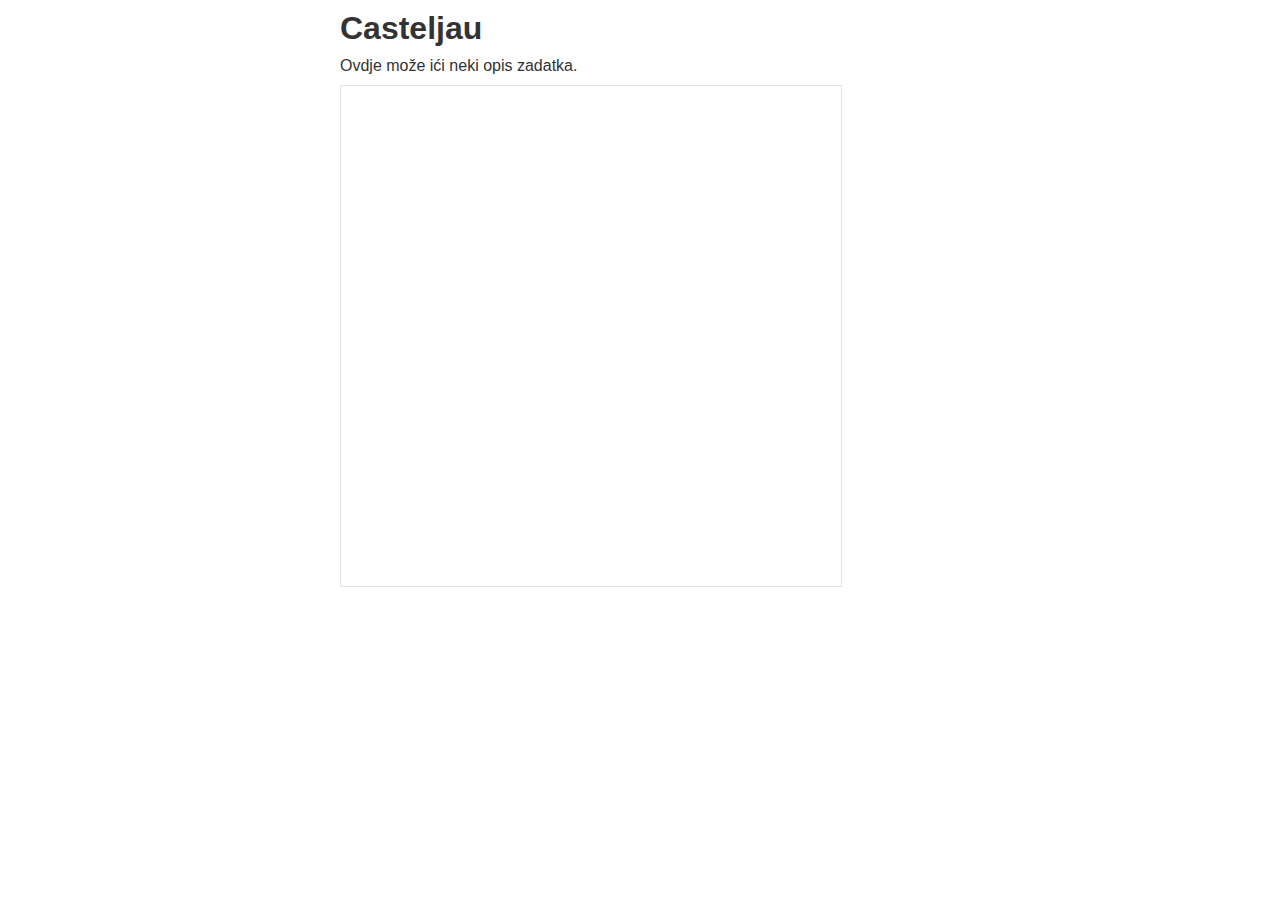
<file: casteljau.html>
<!DOCTYPE html>
<html>
<head>
  <meta charset="utf-8" />
  <title>App</title>
  <style>
    * {
      margin: 0;
      padding: 0;
      position: relative;
    }
    
    body {
      font-family: 'Gill Sans', 'Gill Sans MT', Calibri, 'Trebuchet MS', sans-serif;
      color: #333;
    }

    body, #wrap {
      overflow-x: hidden;
      overflow-y: hidden;
    }

    p {
      padding: 10px 0;
    }

    #container {
      width: 600px; 
      margin: 10px auto;
    }

    #wrap {
      width: 500px;
      height: 500px;
      border: 1px solid #e3e3e3;
    }
  </style>
</head>

<body>
  <div id="container">
    <h1>Casteljau</h1>

    <p>Ovdje može ići neki opis zadatka.</p>

    <div id="wrap"></div>
  </div>

  <script src="https://rawgithub.com/mrdoob/three.js/master/build/three.js"></script>
  <script src="./lib/Constants.js"></script>
  <script src="./lib/Helpers.js"></script>
  <script src="./lib/IntersectionFinder.js"></script>
  <script src="./lib/ObjectHelper2D.js"></script>
  <script src="./lib/HelperLinesHandler.js"></script>
  <script src="./lib/ScreenMovementHandler.js"></script>
  <script src="./lib/Display2D.js"></script>
  <script src="./lib/ResizeHandler.js"></script>
  <script src="./lib/problems/DeCasteljau.js"></script>

  <script>animate();</script>
</body>
</html>
</file>
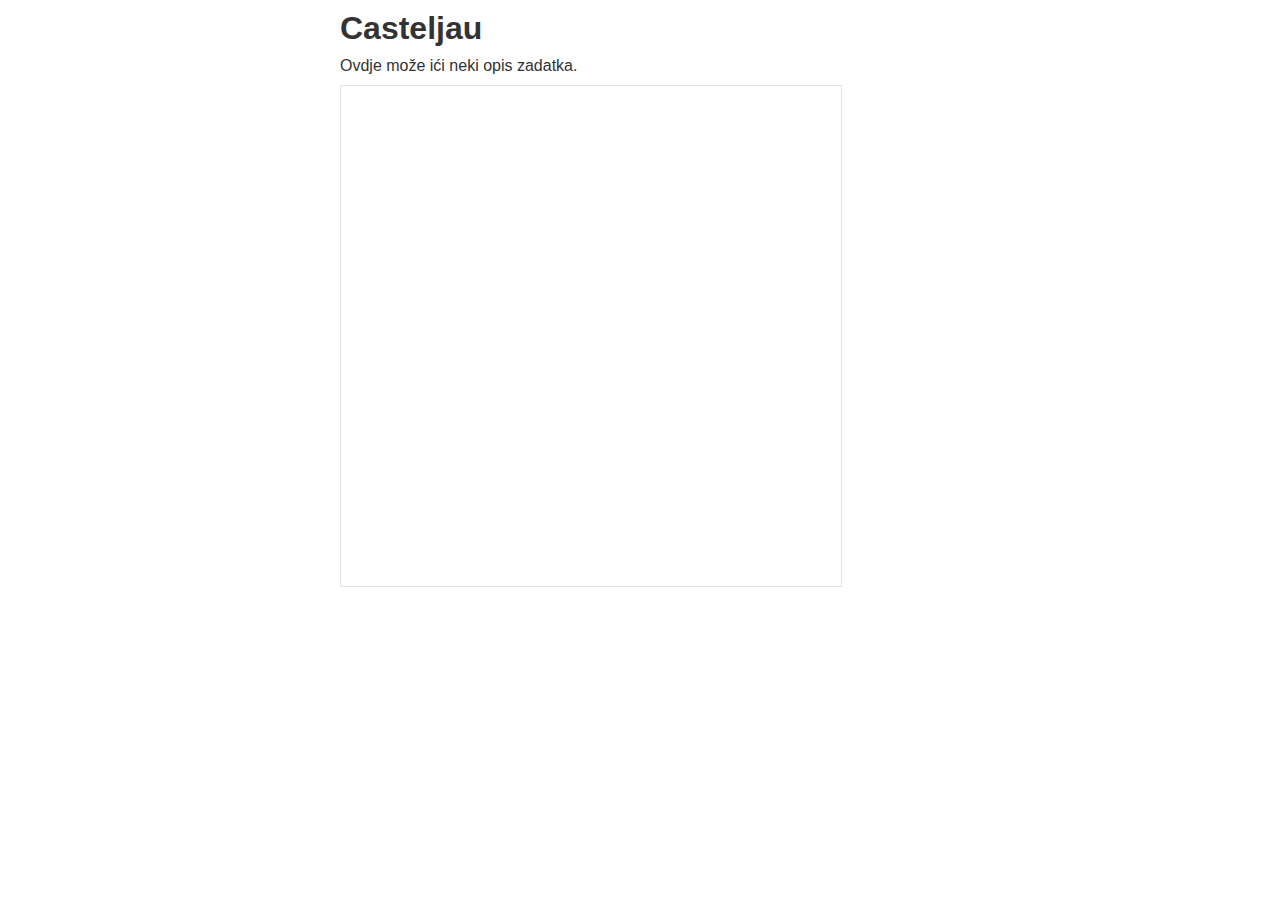
<file: server/public/casteljau.html>
<!DOCTYPE html>
<html>
<head>
  <meta charset="utf-8" />
  <title>App</title>
  <style>
    * {
      margin: 0;
      padding: 0;
      position: relative;
    }
    
    body {
      font-family: 'Gill Sans', 'Gill Sans MT', Calibri, 'Trebuchet MS', sans-serif;
      color: #333;
    }

    body, #wrap {
      overflow-x: hidden;
      overflow-y: hidden;
    }

    p {
      padding: 10px 0;
    }

    #container {
      width: 600px; 
      margin: 10px auto;
    }

    #wrap {
      width: 500px;
      height: 500px;
      border: 1px solid #e3e3e3;
    }
  </style>
</head>

<body>
  <div id="container">
    <h1>Casteljau</h1>

    <p>Ovdje može ići neki opis zadatka.</p>

    <div id="wrap"></div>
  </div>

  <script src="https://rawgithub.com/mrdoob/three.js/master/build/three.js"></script>
  <script src="./javascript/lib/Ajax.js"></script>
  <script src="./javascript/lib/Constants.js"></script>
  <script src="./javascript/lib/Helpers.js"></script>
  <script src="./javascript/lib/IntersectionFinder.js"></script>
  <script src="./javascript/lib/ObjectHelper2D.js"></script>
  <script src="./javascript/lib/HelperLinesHandler.js"></script>
  <script src="./javascript/lib/ScreenMovementHandler.js"></script>
  <script src="./javascript/lib/Display2D.js"></script>
  <script src="./javascript/lib/ResizeHandler.js"></script>
  <script src="./javascript/problems/DeCasteljau.js"></script>

  <script>
    animate();
    getJson('/data/casteljau')
      .then(data => {
          // translate data to coordinates
          // startAssignment(data);
      })
      .catch(err => console.log(err));
  </script>
</body>
</html>
</file>
